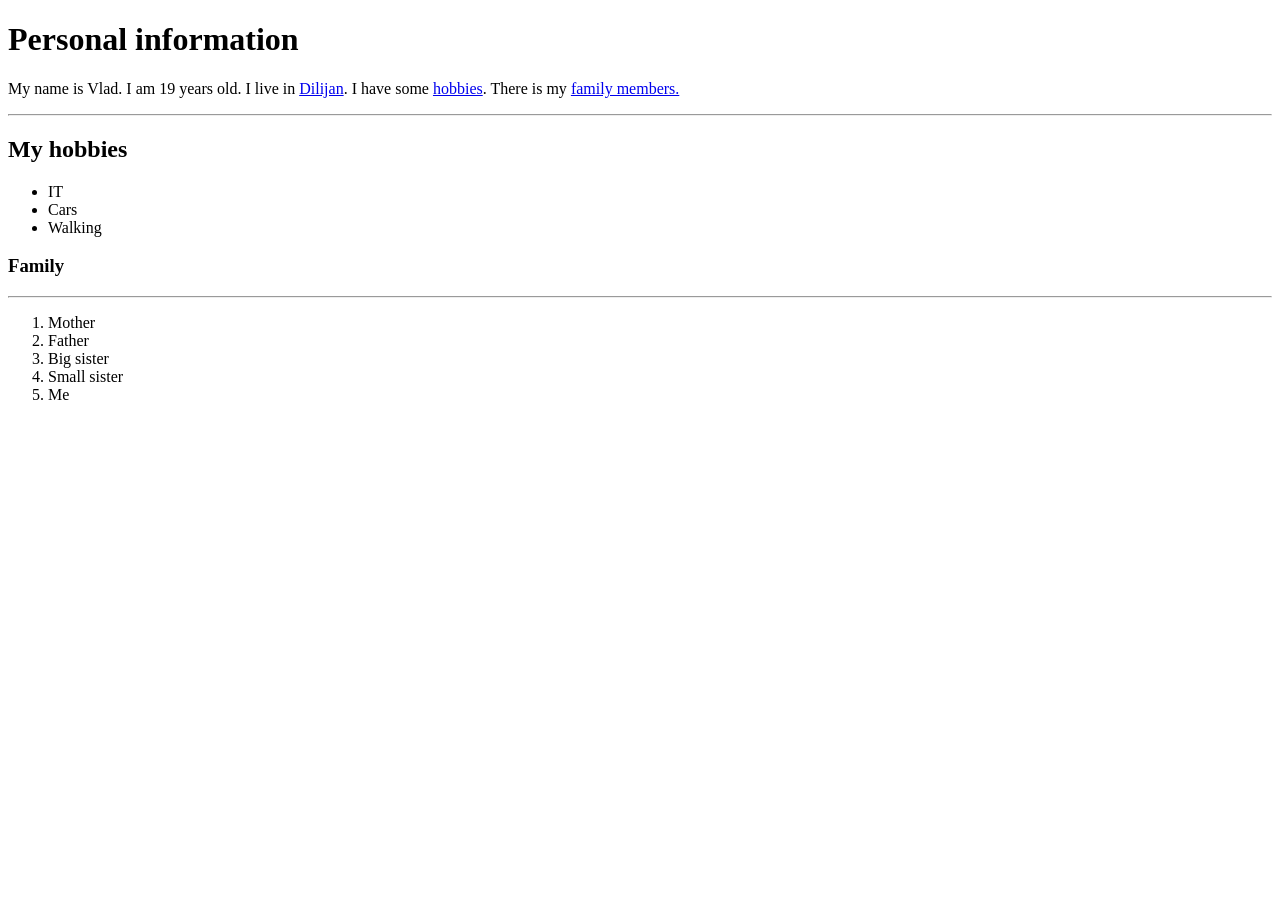
<file: page basics/index.html>
<!DOCTYPE html>
<html>
<head>
    <title>About me</title>
</head>
<body>

<h1> Personal information </h1>

<p>My name is Vlad. I am 19 years old. I live in <a href= "https://ru.wikipedia.org/wiki/%D0%94%D0%B8%D0%BB%D0%B8%D0%B6%D0%B0%D0%BD">Dilijan</a>. 
I have some <a href="#down" >hobbies</a>. There is my <a href = "#nerqev">family members.</a>
</p>

<hr>

<h2 id= "down">My hobbies</h2>

<ul> 
    <li> IT</li>
    <li> Cars</li>
    <li> Walking</li>
</ul>

<h3 id = "nerqev">Family</h3> 
<hr>
<ol>
    <li> Mother</li>
    <li> Father</li>
    <li> Big sister</li>
    <li> Small sister</li>
    <li> Me</li>
</ol>
</body>
</html>
</file>
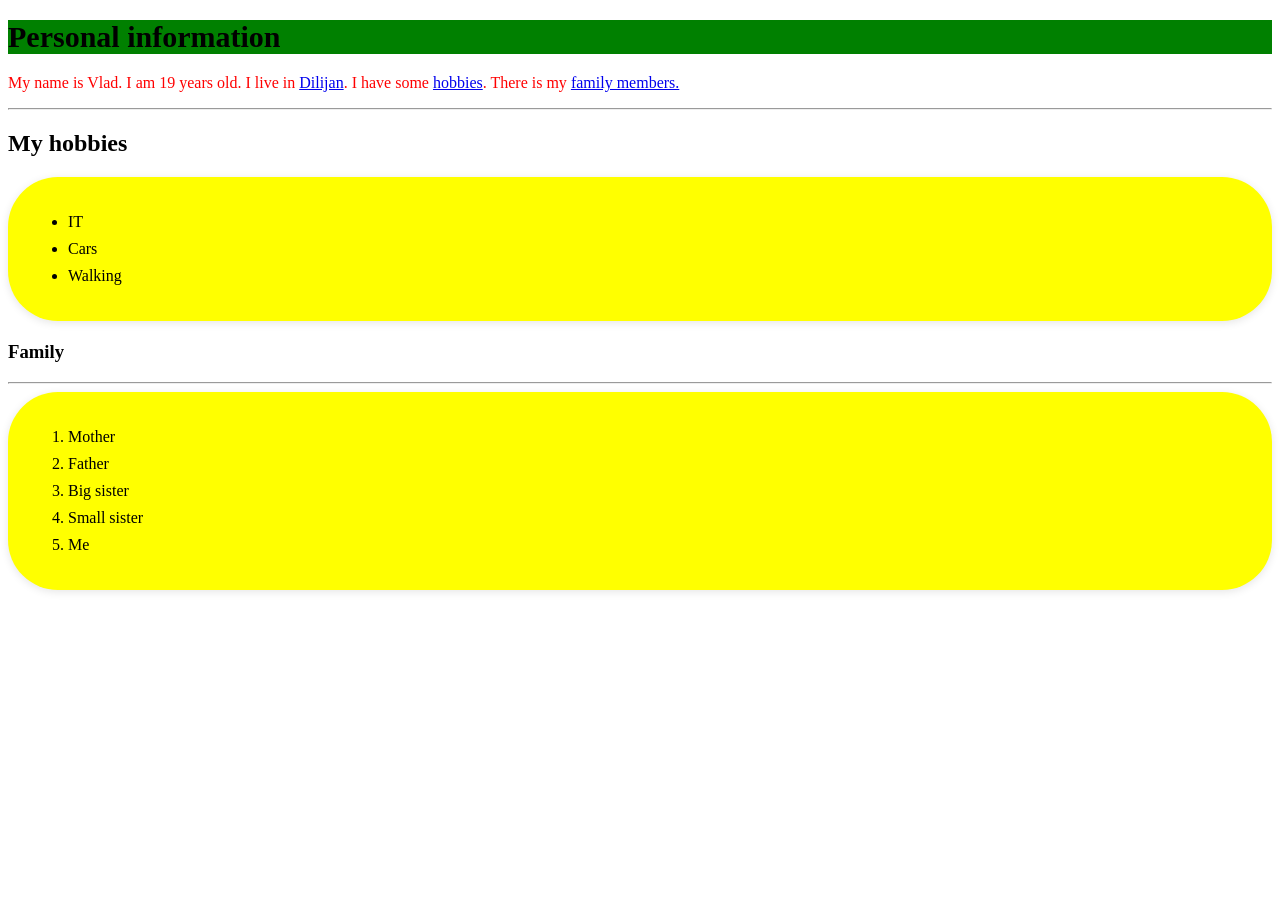
<file: page basics/CSS - основы: подключение, селекторы, каскад/index.html>
<!DOCTYPE html>
<html>
<head>
    <title>About me</title>
    <link rel="stylesheet" href="styles.css">
</head>
<body>

<h1 class = "text2"> Personal information </h1>

<p class = "text">My name is Vlad. I am 19 years old. I live in <a href= "https://ru.wikipedia.org/wiki/%D0%94%D0%B8%D0%BB%D0%B8%D0%B6%D0%B0%D0%BD">Dilijan</a>. 
I have some <a href="#down" >hobbies</a>. There is my <a href = "#nerqev">family members.</a>
</p>

<hr>

<h2 id= "down">My hobbies</h2>
<div class = "card">
<ul> 
    <li> IT</li>
    <li> Cars</li>
    <li> Walking</li>
</ul>
</div>
<h3 id = "nerqev">Family</h3> 
<hr>
<div class = "card">
<ol>
    <li> Mother</li>
    <li> Father</li>
    <li> Big sister</li>
    <li> Small sister</li>
    <li> Me</li>
</ol>
</div>
</body>
</html>
</file>
<file: page basics/CSS - основы: подключение, селекторы, каскад/styles.css>
.text {
	color: red;
}
.text2 {
  font-size: 30px;
  background-color: green;
}
a:hover {
  background-color: yellow;
}
a:focus {
    outline: 2px solid blue;
}
ul,
ol {
    padding-left: 40px;
}

li {
    margin-bottom: 9px;
}
.card {
    background-color: yellow;

    padding: 20px;
    margin-bottom: 20px;

    border-radius: 50px;

    box-shadow: 0 2px 8px rgba(0, 0, 0, 0.1);
}
</file>
